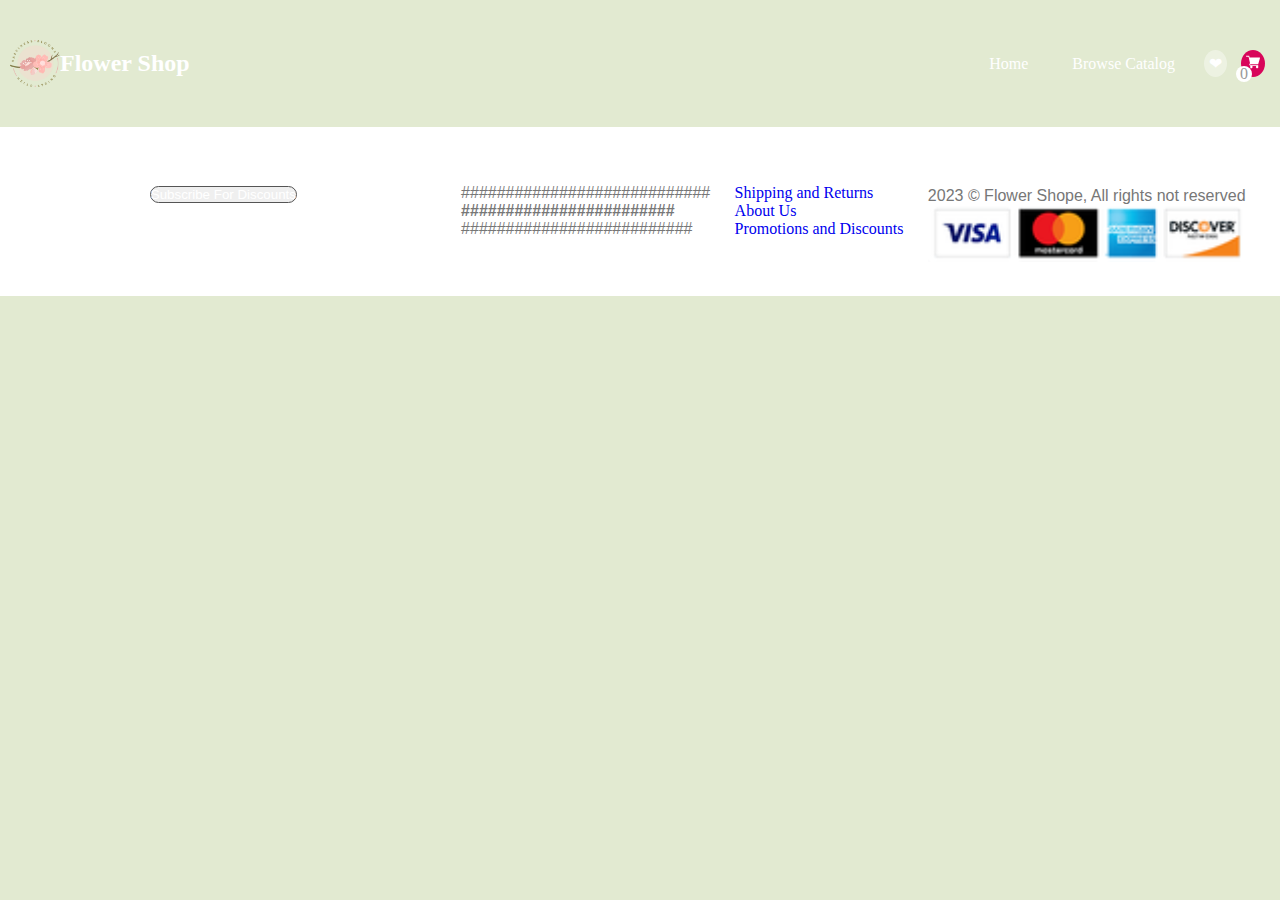
<file: index.html>
<!DOCTYPE html>
<html lang="en">
<head>
    <meta charset="UTF-8">
    <meta http-equiv="X-UA-Compatible" content="IE=edge">
    <meta name="viewport" content="width=device-width, initial-scale=1.0">
        <link rel="stylesheet" href="./css/style.css">

    <title>Flower Shope</title>
</head>
<body>
    <header>
    <div>
      <div class="logo">
        <a href="./">
          <img src="./img/icons/logo.png" alt="Logo">
          <h1>Flower Shop</h1>
        </a>
      </div>
      <nav>
        <ul>
          <li class="main-li"><a href="./">
              Home
            </a></li>
          <li class="main-li"><a href="./catalog.html">
              Browse Catalog
            </a></li>
          <li class="icon-li heart-li burger"><a href="#">
              &#9776;
            </a></li>
          <li class="icon-li heart-li"><a href="#">
              &#10084;
            </a></li>
          <li class="icon-li"><a href="#" data-cart="0">
              <svg class="cart-icon" height="512pt" viewBox="0 -31 512.00033 512" width="512pt"
                xmlns="http://www.w3.org/2000/svg">
                <path
                  d="m166 300.003906h271.003906c6.710938 0 12.597656-4.4375 14.414063-10.882812l60.003906-210.003906c1.289063-4.527344.40625-9.390626-2.433594-13.152344-2.84375-3.75-7.265625-5.964844-11.984375-5.964844h-365.632812l-10.722656-48.25c-1.523438-6.871094-7.617188-11.75-14.648438-11.75h-91c-8.289062 0-15 6.710938-15 15 0 8.292969 6.710938 15 15 15h78.960938l54.167968 243.75c-15.9375 6.929688-27.128906 22.792969-27.128906 41.253906 0 24.8125 20.1875 45 45 45h271.003906c8.292969 0 15-6.707031 15-15 0-8.289062-6.707031-15-15-15h-271.003906c-8.261719 0-15-6.722656-15-15s6.738281-15 15-15zm0 0" />
                <path
                  d="m151 405.003906c0 24.816406 20.1875 45 45.003906 45 24.8125 0 45-20.183594 45-45 0-24.8125-20.1875-45-45-45-24.816406 0-45.003906 20.1875-45.003906 45zm0 0" />
                <path
                  d="m362.003906 405.003906c0 24.816406 20.1875 45 45 45 24.816406 0 45-20.183594 45-45 0-24.8125-20.183594-45-45-45-24.8125 0-45 20.1875-45 45zm0 0" />
              </svg>
            </a></li>
        </ul>
      </nav>
    </div>
  </header>

 <footer class="section-white">

    <div class="footer-bottom">
      <div class="footer-subs-div">
        <button class="footer-subscribe">Subscribe for Discounts</button>
      </div>
      <div>
        <p>
          ############################
          <br>
          <b>########################</b>
          <br>
          ##########################
        </p>
      </div>
      <nav>
        <ul>
          <li><a href="#">Shipping and Returns</a></li>
          <li><a href="#">About Us</a></li>
          <li><a href="#">Promotions and Discounts</a></li>
        </ul>
      </nav>
      <div>
        <p>
          2023 &copy; Flower Shope, All rights not reserved
        </p>
        <img src="./img/rsz_logo-center-solution-graphics.png" alt="PayPal Acceptance Mark">
      </div>
    </div>
  </footer>
  
</body>
</html>
</file>
<file: css/style.css>
*,
*::after,
*::before {
    margin: 0;
    padding: 0;
    box-sizing: border-box;
}

body {
    background: radial-gradient(circle at 378% -4%, #8aac6e 40%, transparent 40%, transparent 90%), #e2ead1;
    background-size: cover;
    background-repeat: repeat-y;
    background-position: bottom;
}

h1,
h2,
h3,
h4,
h5,
h6 {
    color: #fff;
    font-family: 'Baskervville', serif;
    font-weight: 700;
}

p,
span {
    color: rgba(255, 255, 255, 0.815);
    font-family: 'Hind Vadodara', sans-serif;
}

.d-none {
    display: none;
}

body>main>*,
header {
    padding: 0 10px;
}

body>main>*,
header,
.w-100>* {
    max-width: 1310px;
    margin: auto;
}

.w-100 {
    max-width: 100%;
}

img {
    width: 100%;
}

a {
    text-decoration: none;
}

li {
    list-style: none;
}


header ul a {
    color: #fff;
    text-decoration: none;
}

.logo>a {
    display: flex;
    align-items: center;
}

.logo img {
    max-width: 50px;
}

.logo h1 {
    font-size: 1.1rem;
}

.main-li {
    display: none;
}

header>div {
    display: flex;
    justify-content: space-between;
    align-items: center;
    margin: 40px 0;
}

header ul li {
    display: inline-block;
    list-style: none;
}

.cart-icon {
    width: 14px;
    height: 14px;
    fill: #fff;
}

header .icon-li {
    margin: 0 5px;
}

header .icon-li a {
    border-radius: 50%;
    padding: 5px;
    position: relative;
}

header ul .heart-li a {
    background-color: rgba(255, 255, 255, 0.384);
}

header .icon-li:last-child a {
    background-color: rgb(216, 5, 90);
}

header .icon-li:last-child a::after {
    content: attr(data-cart);
    position: absolute;
    left: -5px;
    display: flex;
    justify-content: center;
    align-items: center;
    bottom: -5px;
    width: 16px;
    height: 16px;
    border-radius: 50%;
    background-color: #fff;
    color: #999;
}

footer {
    background-color: #fff;
    max-width: 100%;
    color: #555;
    padding: 10px 5px;
}

.footer-subs-div {
    flex-basis: 30%;
    margin-bottom: 5% !important;
}

footer>div {
    display: flex;
    flex-flow: column wrap;
    align-items: center;
    margin: 20px 5px;
    color: #555;
}

.section-white {
    background-color: #fff;
}

.section-white h1,
.section-white h2,
.section-white h3,
.section-white h4 {
    color: #555;
}

.section-white p,
.section-white span {
    color: #777;
    cursor: pointer;
}

footer p,
footer span {
    color: #555;
}



.cover-button,
.footer-subscribe {
    outline: none;
    border: 1px solid #555;
    margin: auto;
    display: block;
    color: #fff;
    border-radius: 25px;
    text-transform: capitalize;
}

.cover-button {
    background-color: rgb(216, 5, 90);
    padding: 10px 20px;
    margin-top: 40px;
}

footer p,
footer span {
    color: #555;
}

.top-cover>div>* {
    text-align: center;
}

.top-cover-text h2 {
    margin: 60px 0 30px;
}

.top-cover-text p {
    margin-bottom: 30px;
}

@media screen and (max-width: 306px) {
    .new-section {
        padding: 5px;
    }

    header .icon-li a {
        padding: 1px;
    }
}

@media screen and (min-width: 600px) {
    .main-li {
        display: inline-block;
        margin: auto 20px;
    }

    .logo h1 {
        font-size: 1.5rem;
    }

    .burger {
        display: none;
    }
}


@media screen and (min-width: 1024px) {
    .top-cover-text h2 {
        font-size: 2.8rem;
        margin-right: -80%;
    }

    .flower-product-details .color-delivery {
        flex-direction: row;
    }

    .footer-bottom {
        display: flex;
        flex-flow: row;
        justify-content: center;
        align-items: center;
    }

    .footer-subs-div {
        margin-right: 10%;
    }
}





@media screen and (min-width: 774px) {
    .top-cover {
        grid-template-columns: 1fr 1fr;
        justify-items: center;
        align-items: center;
    }

    .top-cover-text {
        padding-left: 30%;
    }

    .top-cover-text h2,
    .top-cover-text p {
        margin-right: -50%;
        text-align: left;
    }

    .top-cover-text .see-more {
        margin: 0;
    }

    .cover-img {
        z-index: -10;
    }

    .best-offers-grid {
        grid-template-columns: repeat(2, 1fr);
        grid-template-rows: repeat(2, 1fr);
        align-items: center;
    }

    .available-flowers-grid {
        grid-template-columns: repeat(3, 1fr);
    }

    .best-main {
        grid-row: span 2;
    }

    .best-product>a {
        display: flex;
        justify-content: space-between;
        height: 100%;
    }

    .best-product {
        height: 100%;
    }

    .best-product img {
        width: 100%;
        object-fit: cover;
    }

    .best-main>a {
        display: block;
    }

    .footer-bottom>div {
        margin: auto;
    }

    .footer-bottom>div:last-child {
        margin-top: 30px;
    }

    .best-product>a>div:last-child {
        width: 60%;
        height: 100%;
    }

    .best-main>a>div:last-child {
        width: 100%;
        height: auto;
    }

    .best-main img {
        width: 100%;
        height: 100%;
    }



    .available-flowers .secondary {
        display: block;
    }

    .work-gallery-grid {
        grid-template-columns: repeat(3, 1fr);
    }

    .gallery-img-two,
    .gallery-img-three {
        display: block;
    }

    .testimonials {
        display: grid;
        grid-template-columns: repeat(2, 1fr);
        grid-template-rows: 1fr;
        grid-gap: 50px;
    }

    .flower-product {
        grid-template-columns: 1fr 1fr;
    }
}
</file>
